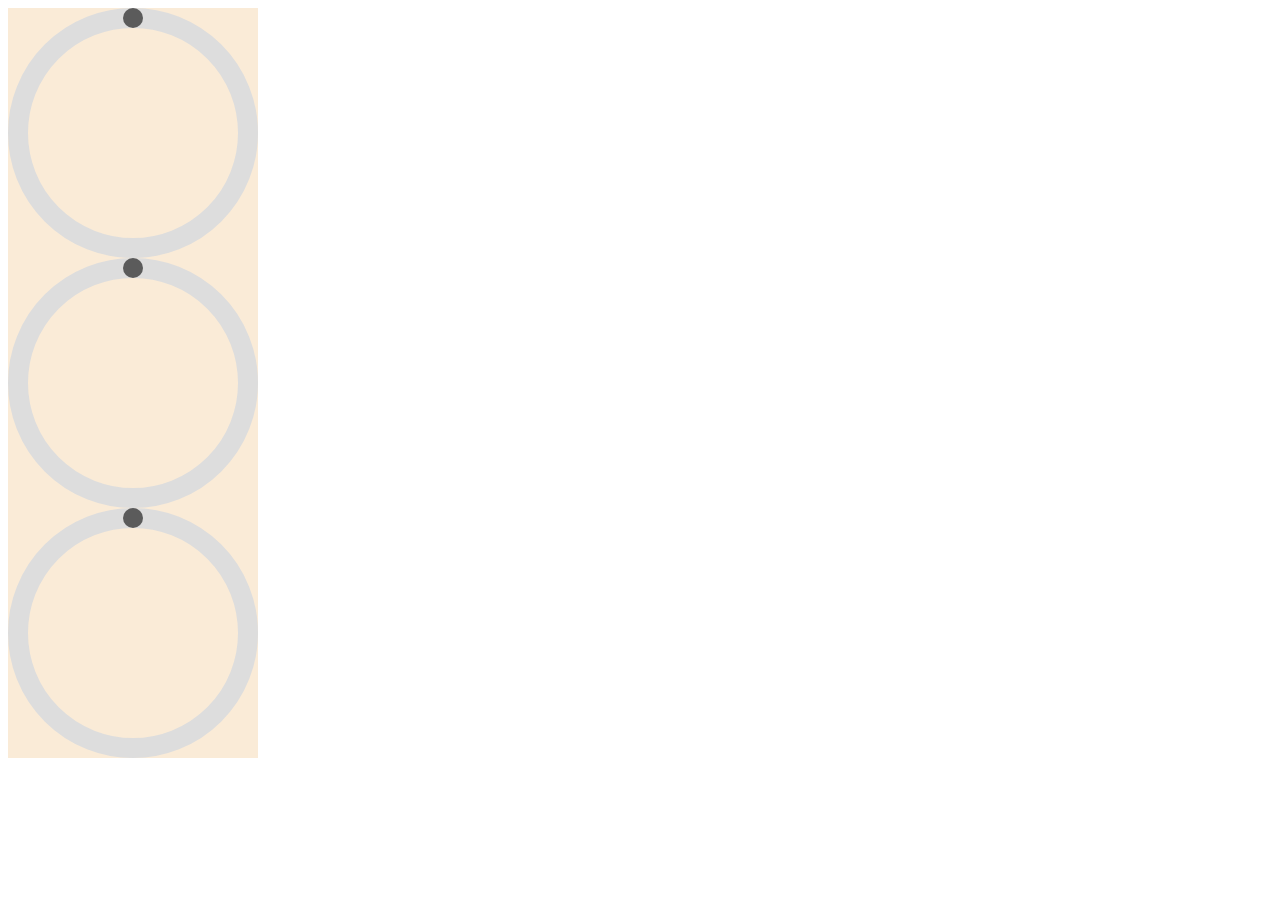
<file: progress_circle.html>
<head>
    <style>
        .circular-progress {
            --size: 250px;
            --half-size: calc(var(--size) / 2);
            --stroke-width: 20px;
            --radius: calc((var(--size) - var(--stroke-width)) / 2);
            --circumference: calc(var(--radius) * pi * 2);
            --dash: calc((var(--progress) * var(--circumference)) / 100);
            animation: progress-animation 5s linear 0s 1 forwards;
            background-color: antiquewhite;
        }

        .circular-progress circle {
            cx: var(--half-size);
            cy: var(--half-size);
            r: var(--radius);
            stroke-width: var(--stroke-width);
            fill: none;
            stroke-linecap: round;
        }

        .circular-progress circle.bg {
            stroke: #ddd;
        }

        .circular-progress circle.fg {
            transform: rotate(-90deg);
            transform-origin: var(--half-size) var(--half-size);
            stroke-dasharray: var(--dash) calc(var(--circumference) - var(--dash));
            transition: stroke-dasharray 0.3s linear 0s;
            stroke: #5b5b5b;
        }

        @property --progress {
            syntax: "<number>";
            inherits: false;
            initial-value: 0;
        }

        @keyframes progress-animation {
            from {
                --progress: 0;
            }

            to {
                --progress: 100;
            }
        }

        .circular-progress1 {
            --size: 250px;
            --half-size: calc(var(--size) / 2);
            --stroke-width: 20px;
            --radius: calc((var(--size) - var(--stroke-width)) / 2);
            --circumference: calc(var(--radius) * pi * 2);
            --dash: calc((var(--progress) * var(--circumference)) / 100);
            animation: progress-animation 5s linear 0s 1 forwards;
            background-color: antiquewhite;
            animation-delay: 5s;
        }

        .circular-progress1 circle {
            cx: var(--half-size);
            cy: var(--half-size);
            r: var(--radius);
            stroke-width: var(--stroke-width);
            fill: none;
            stroke-linecap: round;
        }

        .circular-progress1 circle.bg {
            stroke: #ddd;
        }

        .circular-progress1 circle.fg {
            transform: rotate(-90deg);
            transform-origin: var(--half-size) var(--half-size);
            stroke-dasharray: var(--dash) calc(var(--circumference) - var(--dash));
            transition: stroke-dasharray 0.3s linear 0s;
            stroke: #5b5b5b;
        }
    </style>
</head>

<body>
    <div>
        <svg width="250" height="250" viewBox="0 0 250 250" class="circular-progress">
            <circle class="bg"></circle>
            01
            <circle class="fg"></circle>
        </svg>
    </div>
    <div>
        <svg width="250" height="250" viewBox="0 0 250 250" class="circular-progress1">
            <circle class="bg"></circle>
            <circle class="fg"></circle>
        </svg>
    </div>
    <div>
        <svg width="250" height="250" viewBox="0 0 250 250" class="circular-progress">
            <circle class="bg"></circle>
            <circle class="fg"></circle>
        </svg>
    </div>
</body>
</file>
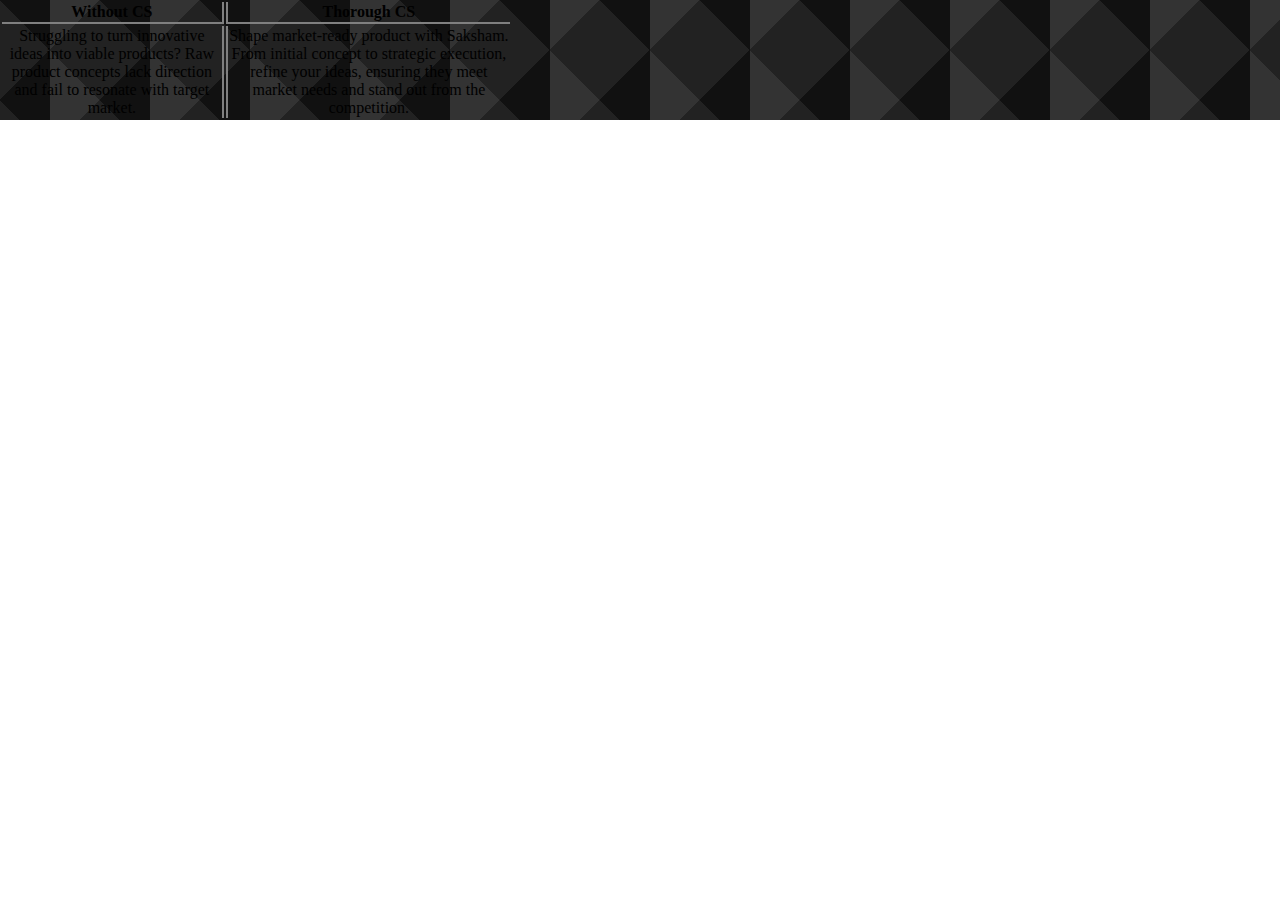
<file: zemo.html>
<style>
    /* Fractal Plaid Background */
    .fractal-background {
        position: fixed;
        top: 0;
        left: 0;
        width: 100vw;
        background: linear-gradient(45deg, #333 25%, transparent 25%) -50px 0/100px 100px,
            linear-gradient(135deg, #333 25%, transparent 25%) -50px 0/100px 100px,
            linear-gradient(45deg, transparent 75%, #111 75%) -50px 0/100px 100px,
            linear-gradient(135deg, transparent 75%, #111 75%) -50px 0/100px 100px;
        background-color: #222;
        animation: animatePlaid 5s linear infinite;
        z-index: -1;
    }

    /* Fractal Plaid Animation */
    @keyframes animatePlaid {
        0% {
            background-position: 0 0, 0 0, 0 0, 0 0;
        }

        100% {
            background-position: 100px 100px, -100px 100px, 100px -100px, -100px -100px;
        }
    }
</style>

<body>
    <div class="fractal-background">
        <main id="general">
            <section class="diff1">
                <table style="text-align: center; width: 40%;">
                    <tr>
                        <th style="border-right: 2px solid gray;border-bottom: 2px solid gray;">Without CS</th>
                        <th style="border-left: 2px solid gray;border-bottom: 2px solid gray;">Thorough CS</th>
                    </tr>
                    <tr>
                        <td style="border-right: 2px solid gray;">Struggling to turn innovative
                            ideas into viable products?
                            Raw product concepts lack direction
                            and fail to resonate with target market.</td>
                        <td style="border-left: 2px solid gray;">Shape market-ready product with
                            Saksham. From initial
                            concept to strategic execution, refine
                            your ideas, ensuring they meet market needs and stand out from the competition.</td>
                    </tr>
                </table>
            </section>
        </main>
    </div>
</body>
</file>
